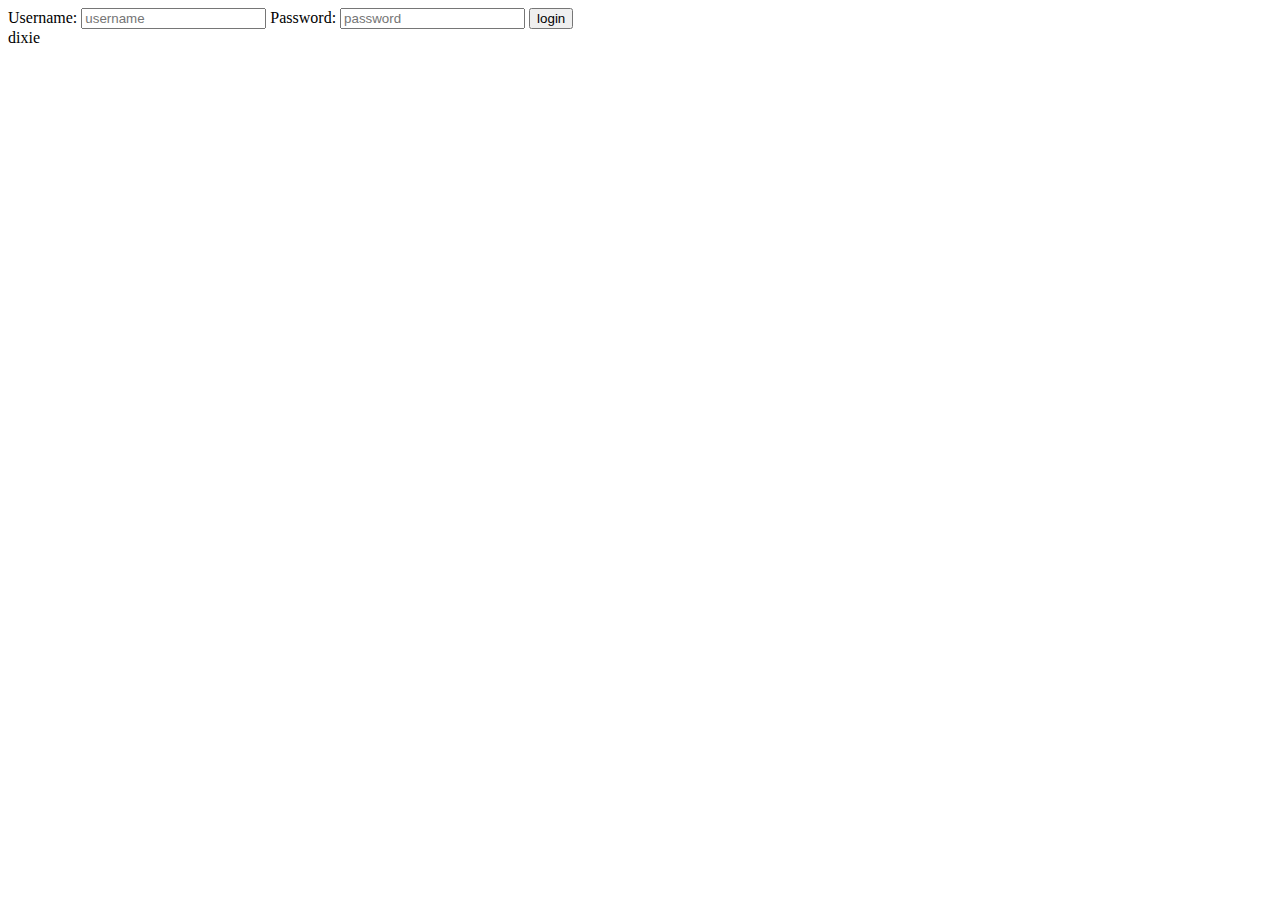
<file: form.html>
<!DOCTYPE html>
<html>
<head>
	<title></title>
</head>
<body>
<form>
	<label>
		Username:
		<input type = "text" placeholder="username">
	</label>
	
	<label>
		Password:
		<input type="password" name="" placeholder="password">
	</label>
	<button>login</button>	
</form>

dixie
</body>
</html>
</file>
